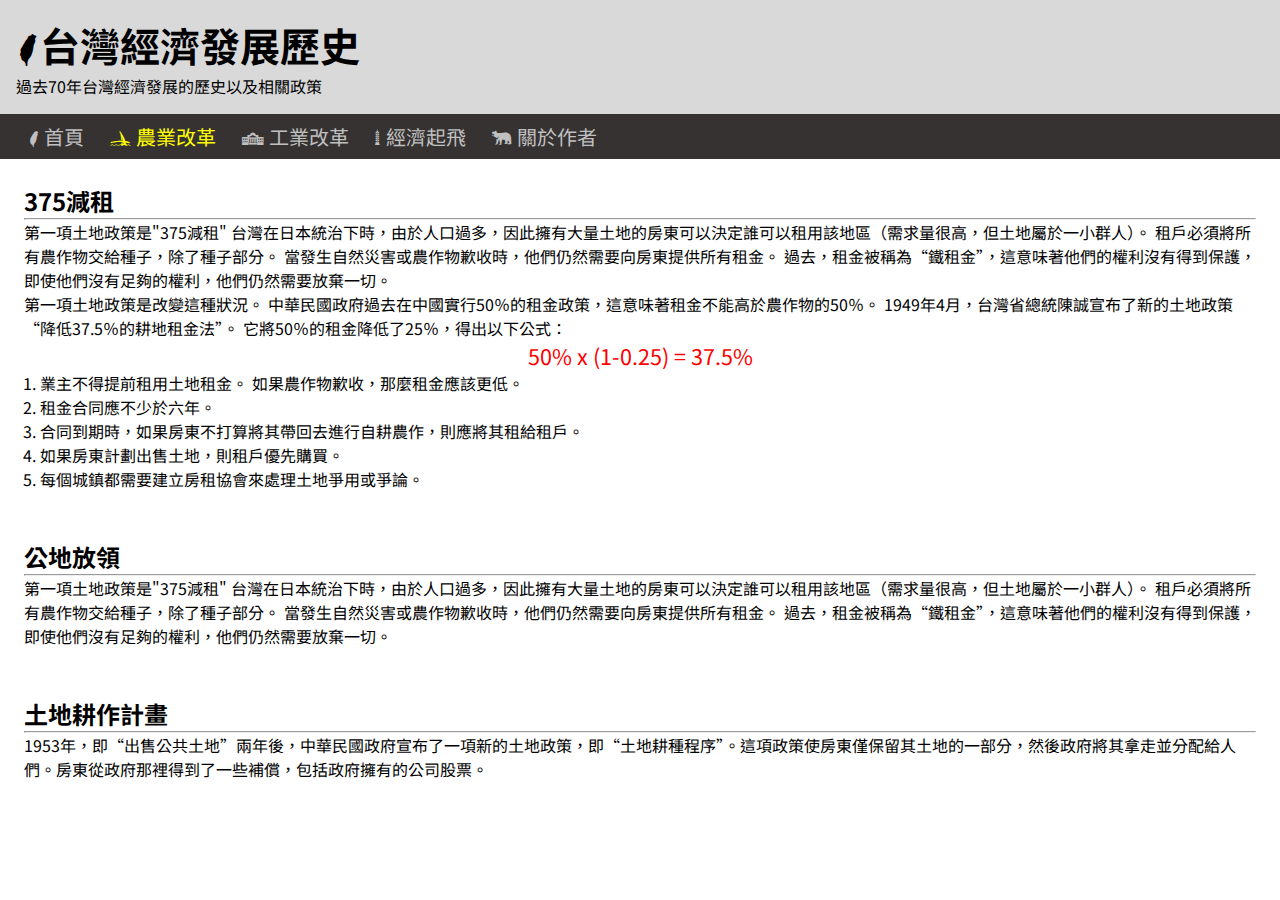
<file: agriculture.html>
<!DOCTYPE html>
<html lang="zh-Hant">
<head>
    <meta charset="UTF-8">
    <meta http-equiv="X-UA-Compatible" content="IE=edge">
    <meta name="viewport" content="width=device-width, initial-scale=1.0">
    <title>農業改革｜台灣經濟發展歷史</title>
    <meta 
        name="description" 
        content="此網站介紹台灣過去70年的農業改革政策"
    />
    <link rel="stylesheet" href="./twicon/twicon.css">
    <!--Google font setting-->
    <link rel="preconnect" href="https://fonts.googleapis.com">
    <link rel="preconnect" href="https://fonts.gstatic.com" crossorigin>
    <link rel="shortcut icon" href="./taiwanIcon.png">
    <link rel="bookmark" href="./taiwanIcon.png">
    <link href="https://fonts.googleapis.com/css2?family=Noto+Sans+TC&display=swap" rel="stylesheet">
    <link rel="stylesheet" href="./style.css">
</head>
<body>
    <!--標題-->
    <header>
        <h1 class="headerTitle"><i class="twicon-main-island"></i>台灣經濟發展歷史</h1>
        <p class="headerText ">過去70年台灣經濟發展的歷史以及相關政策</p>
    </header>

    <!--導覽列-->
    <nav>
        <ul>
            <li><a href="./index.html"><i class="twicon-main-island"></i> 首頁</a></li>
            <li><a class="active" href="#"><i class="twicon-lovers-brg"></i> 農業改革</a></li>
            <li><a href="./industrialization.html"><i class="twicon-nt-mus"></i> 工業改革</a></li>
            <li><a href="./economy.html"><i class="twicon-taipei101"></i> 經濟起飛</a></li>
            <li><a href="./author.html"><i class="twicon-black-bear"></i> 關於作者</a></li>
        </ul>
    </nav>

    <!--主要內容-->
    <main>
        <section class="left">
            <h2>375減租</h2>
            <hr/>    
            <p> 第一項土地政策是"375減租" 台灣在日本統治下時，由於人口過多，因此擁有大量土地的房東可以決定誰可以租用該地區（需求量很高，但土地屬於一小群人）。 租戶必須將所有農作物交給種子，除了種子部分。 當發生自然災害或農作物歉收時，他們仍然需要向房東提供所有租金。 過去，租金被稱為“鐵租金”，這意味著他們的權利沒有得到保護，即使他們沒有足夠的權利，他們仍然需要放棄一切。</p>
            <p>第一項土地政策是改變這種狀況。 中華民國政府過去在中國實行50％的租金政策，這意味著租金不能高於農作物的50％。 1949年4月，台灣省總統陳誠宣布了新的土地政策“降低37.5％的耕地租金法”。 它將50％的租金降低了25％，得出以下公式：</p>
            <p class="special">50% x (1-0.25) = 37.5%</p>
            <ol style="margin-left:1rem">
                <li>業主不得提前租用土地租金。 如果農作物歉收，那麼租金應該更低。</li>
                <li>租金合同應不少於六年。</li>
                <li>合同到期時，如果房東不打算將其帶回去進行自耕農作，則應將其租給租戶。</li>
                <li>如果房東計劃出售土地，則租戶優先購買。</li>
                <li>每個城鎮都需要建立房租協會來處理土地爭用或爭論。</li>
            </ol>
            <br/>
            <br/>
            <h2>公地放領</h2>
            <hr/>
            <p> 第一項土地政策是"375減租" 台灣在日本統治下時，由於人口過多，因此擁有大量土地的房東可以決定誰可以租用該地區（需求量很高，但土地屬於一小群人）。 租戶必須將所有農作物交給種子，除了種子部分。 當發生自然災害或農作物歉收時，他們仍然需要向房東提供所有租金。 過去，租金被稱為“鐵租金”，這意味著他們的權利沒有得到保護，即使他們沒有足夠的權利，他們仍然需要放棄一切。</p>
            <br/>
            <br/>
            <h2>土地耕作計畫</h2>
            <hr/>
            <p>1953年，即“出售公共土地”兩年後，中華民國政府宣布了一項新的土地政策，即“土地耕種程序”。這項政策使房東僅保留其土地的一部分，然後政府將其拿走並分配給人們。房東從政府那裡得到了一些補償，包括政府擁有的公司股票。</p>
        </section>
    </main>
</body>
</html>
</file>
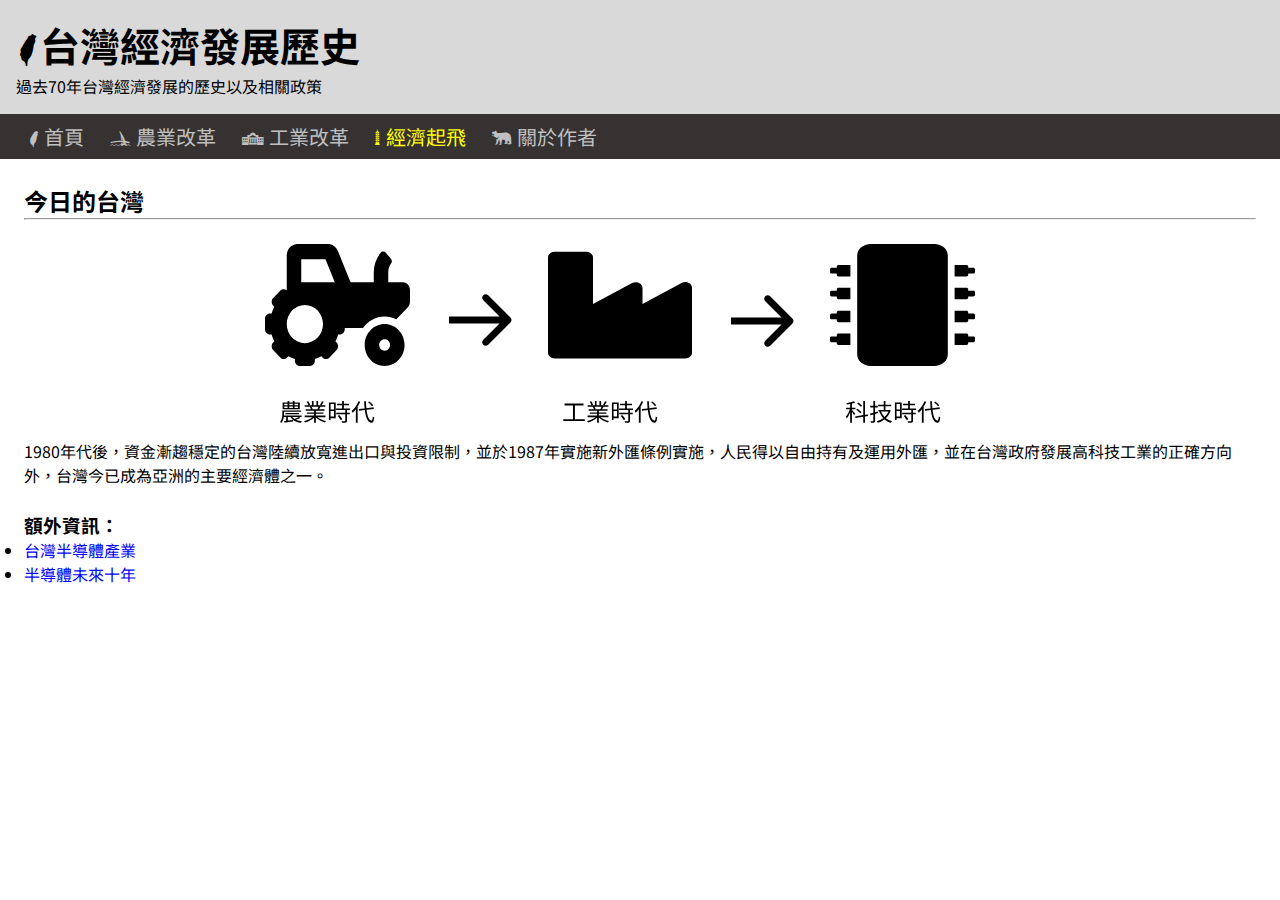
<file: economy.html>
<!DOCTYPE html>
<html lang="zh-Hant">
<head>
    <meta charset="UTF-8">
    <meta http-equiv="X-UA-Compatible" content="IE=edge">
    <meta name="viewport" content="width=device-width, initial-scale=1.0">
    <title>經濟起飛｜台灣經濟發展歷史</title>
    <meta 
        name="description" 
        content="此網站介紹台灣過去70年的經濟起飛歷史"
    />
    <link rel="stylesheet" href="./twicon/twicon.css">
    <!--Google font setting-->
    <link rel="preconnect" href="https://fonts.googleapis.com">
    <link rel="preconnect" href="https://fonts.gstatic.com" crossorigin>
    <link rel="shortcut icon" href="./taiwanIcon.png">
    <link rel="bookmark" href="./taiwanIcon.png">
    <link href="https://fonts.googleapis.com/css2?family=Noto+Sans+TC&display=swap" rel="stylesheet">
    <link rel="stylesheet" href="./style.css">
</head>
<body>
    <!--標題-->
    <header>
        <h1 class="headerTitle"><i class="twicon-main-island"></i>台灣經濟發展歷史</h1>
        <p class="headerText ">過去70年台灣經濟發展的歷史以及相關政策</p>
    </header>

    <!--導覽列-->
    <nav>
        <ul>
            <li><a href="./index.html"><i class="twicon-main-island"></i> 首頁</a></li>
            <li><a href="./agriculture.html"><i class="twicon-lovers-brg"></i> 農業改革</a></li>
            <li><a href="./industrialization.html"><i class="twicon-nt-mus"></i> 工業改革</a></li>
            <li><a class="active" href="#"><i class="twicon-taipei101"></i> 經濟起飛</a></li>
            <li><a href="./author.html"><i class="twicon-black-bear"></i> 關於作者</a></li>
        </ul>
    </nav>

    <!--主要內容-->
    <main>
        <section class="left">
            <h2>今日的台灣</h2>
            <hr/>
            <br/>
            <center><iframe src="Group 1.svg" frameborder="0"></iframe></center>
            <p>1980年代後，資金漸趨穩定的台灣陸續放寬進出口與投資限制，並於1987年實施新外匯條例實施，人民得以自由持有及運用外匯，並在台灣政府發展高科技工業的正確方向外，台灣今已成為亞洲的主要經濟體之一。</p>
            <br/>
            <h3>額外資訊：</h3>
            <ul>
                <li><a style="color:blue; text-decoration:none" href="https://www.google.com/search?q=%E5%8F%B0%E7%81%A3%E5%8D%8A%E5%B0%8E%E9%AB%94%E7%94%A2%E6%A5%AD&oq=%E5%8F%B0%E7%81%A3%E5%8D%8A%E5%B0%8E%E9%AB%94%E7%94%A2%E6%A5%AD&aqs=chrome..69i57j0i512l9.248j0j7&sourceid=chrome&ie=UTF-8">台灣半導體產業</a></li>
                <li><a style="color:blue; text-decoration:none" href="https://www.google.com/search?q=%E5%8D%8A%E5%B0%8E%E9%AB%94%E7%94%A2%E6%A5%AD%E6%9C%AA%E4%BE%86%E5%8D%81%E5%B9%B4&sxsrf=ALiCzsb8gREqr1B1765Rk6cWZmJI1K9X9g%3A1653571072247&ei=AH6PYrDJDs-K2roP3a2doAk&ved=0ahUKEwiwyfyioP33AhVPhVYBHd1WB5QQ4dUDCA4&uact=5&oq=%E5%8D%8A%E5%B0%8E%E9%AB%94%E7%94%A2%E6%A5%AD%E6%9C%AA%E4%BE%86%E5%8D%81%E5%B9%B4&gs_lcp=Cgdnd3Mtd2l6EAMyBQgAEKIEMgUIABCiBDIFCAAQogQ6BwgAEEcQsAM6BQgAEIAESgQIQRgASgQIRhgAUKgQWKQtYKAvaAFwAXgAgAGqAYgByQ6SAQQzLjEzmAEAoAEByAEKwAEB&sclient=gws-wiz">半導體未來十年</a></li>
            </ul>
        </section>
    </main>
</body>
</html>
</file>
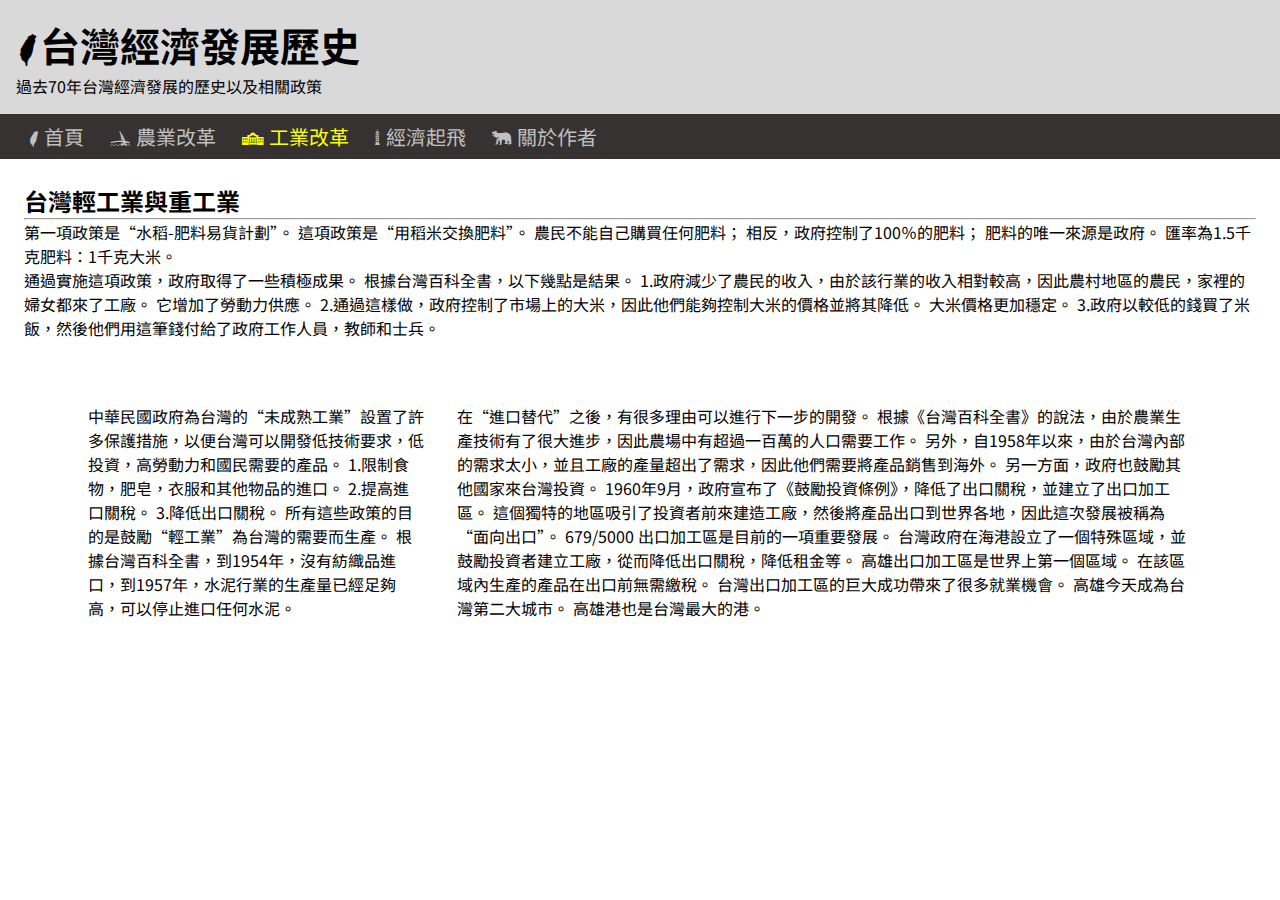
<file: industrialization.html>
<!DOCTYPE html>
<html lang="zh-Hant">
<head>
    <meta charset="UTF-8">
    <meta http-equiv="X-UA-Compatible" content="IE=edge">
    <meta name="viewport" content="width=device-width, initial-scale=1.0">
    <title>工業改革｜台灣經濟發展歷史</title>
    <meta 
        name="description" 
        content="此網站介紹台灣過去70年的工業改革政策"
    />
    <link rel="stylesheet" href="./twicon/twicon.css">
    <!--Google font setting-->
    <link rel="preconnect" href="https://fonts.googleapis.com">
    <link rel="preconnect" href="https://fonts.gstatic.com" crossorigin>
    <link rel="shortcut icon" href="./taiwanIcon.png">
    <link rel="bookmark" href="./taiwanIcon.png">
    <link href="https://fonts.googleapis.com/css2?family=Noto+Sans+TC&display=swap" rel="stylesheet">
    <link rel="stylesheet" href="./style.css">
</head>
<body>
    <!--標題-->
    <header>
        <h1 class="headerTitle"><i class="twicon-main-island"></i>台灣經濟發展歷史</h1>
        <p class="headerText ">過去70年台灣經濟發展的歷史以及相關政策</p>
    </header>

    <!--導覽列-->
    <nav>
        <ul>
            <li><a href="./index.html"><i class="twicon-main-island"></i> 首頁</a></li>
            <li><a href="./agriculture.html"><i class="twicon-lovers-brg"></i> 農業改革</a></li>
            <li><a class="active" href="#"><i class="twicon-nt-mus"></i> 工業改革</a></li>
            <li><a href="./economy.html"><i class="twicon-taipei101"></i> 經濟起飛</a></li>
            <li><a href="./author.html"><i class="twicon-black-bear"></i> 關於作者</a></li>
        </ul>
    </nav>

    <!--主要內容-->
    <main>
        <section class="left">
            <h2>台灣輕工業與重工業</h2>
            <hr/>
            <p>第一項政策是“水稻-肥料易貨計劃”。 這項政策是“用稻米交換肥料”。 農民不能自己購買任何肥料； 相反，政府控制了100％的肥料； 肥料的唯一來源是政府。 匯率為1.5千克肥料：1千克大米。</p>
            <p>通過實施這項政策，政府取得了一些積極成果。 根據台灣百科全書，以下幾點是結果。 1.政府減少了農民的收入，由於該行業的收入相對較高，因此農村地區的農民，家裡的婦女都來了工廠。 它增加了勞動力供應。 2.通過這樣做，政府控制了市場上的大米，因此他們能夠控制大米的價格並將其降低。 大米價格更加穩定。 3.政府以較低的錢買了米飯，然後他們用這筆錢付給了政府工作人員，教師和士兵。</p>    
            <div class="special">
                <p>中華民國政府為台灣的“未成熟工業”設置了許多保護措施，以便台灣可以開發低技術要求，低投資，高勞動力和國民需要的產品。 1.限制食物，肥皂，衣服和其他物品的進口。 2.提高進口關稅。 3.降低出口關稅。 所有這些政策的目的是鼓勵“輕工業”為台灣的需要而生產。 根據台灣百科全書，到1954年，沒有紡織品進口，到1957年，水泥行業的生產量已經足夠高，可以停止進口任何水泥。</p>
                <p>在“進口替代”之後，有很多理由可以進行下一步的開發。 根據《台灣百科全書》的說法，由於農業生產技術有了很大進步，因此農場中有超過一百萬的人口需要工作。 另外，自1958年以來，由於台灣內部的需求太小，並且工廠的產量超出了需求，因此他們需要將產品銷售到海外。 另一方面，政府也鼓勵其他國家來台灣投資。 1960年9月，政府宣布了《鼓勵投資條例》，降低了出口關稅，並建立了出口加工區。 這個獨特的地區吸引了投資者前來建造工廠，然後將產品出口到世界各地，因此這次發展被稱為“面向出口”。 679/5000 出口加工區是目前的一項重要發展。 台灣政府在海港設立了一個特殊區域，並鼓勵投資者建立工廠，從而降低出口關稅，降低租金等。 高雄出口加工區是世界上第一個區域。 在該區域內生產的產品在出口前無需繳稅。 台灣出口加工區的巨大成功帶來了很多就業機會。 高雄今天成為台灣第二大城市。 高雄港也是台灣最大的港。</p>
            </div>
        </section>
    </main>
</body>
</html>
</file>
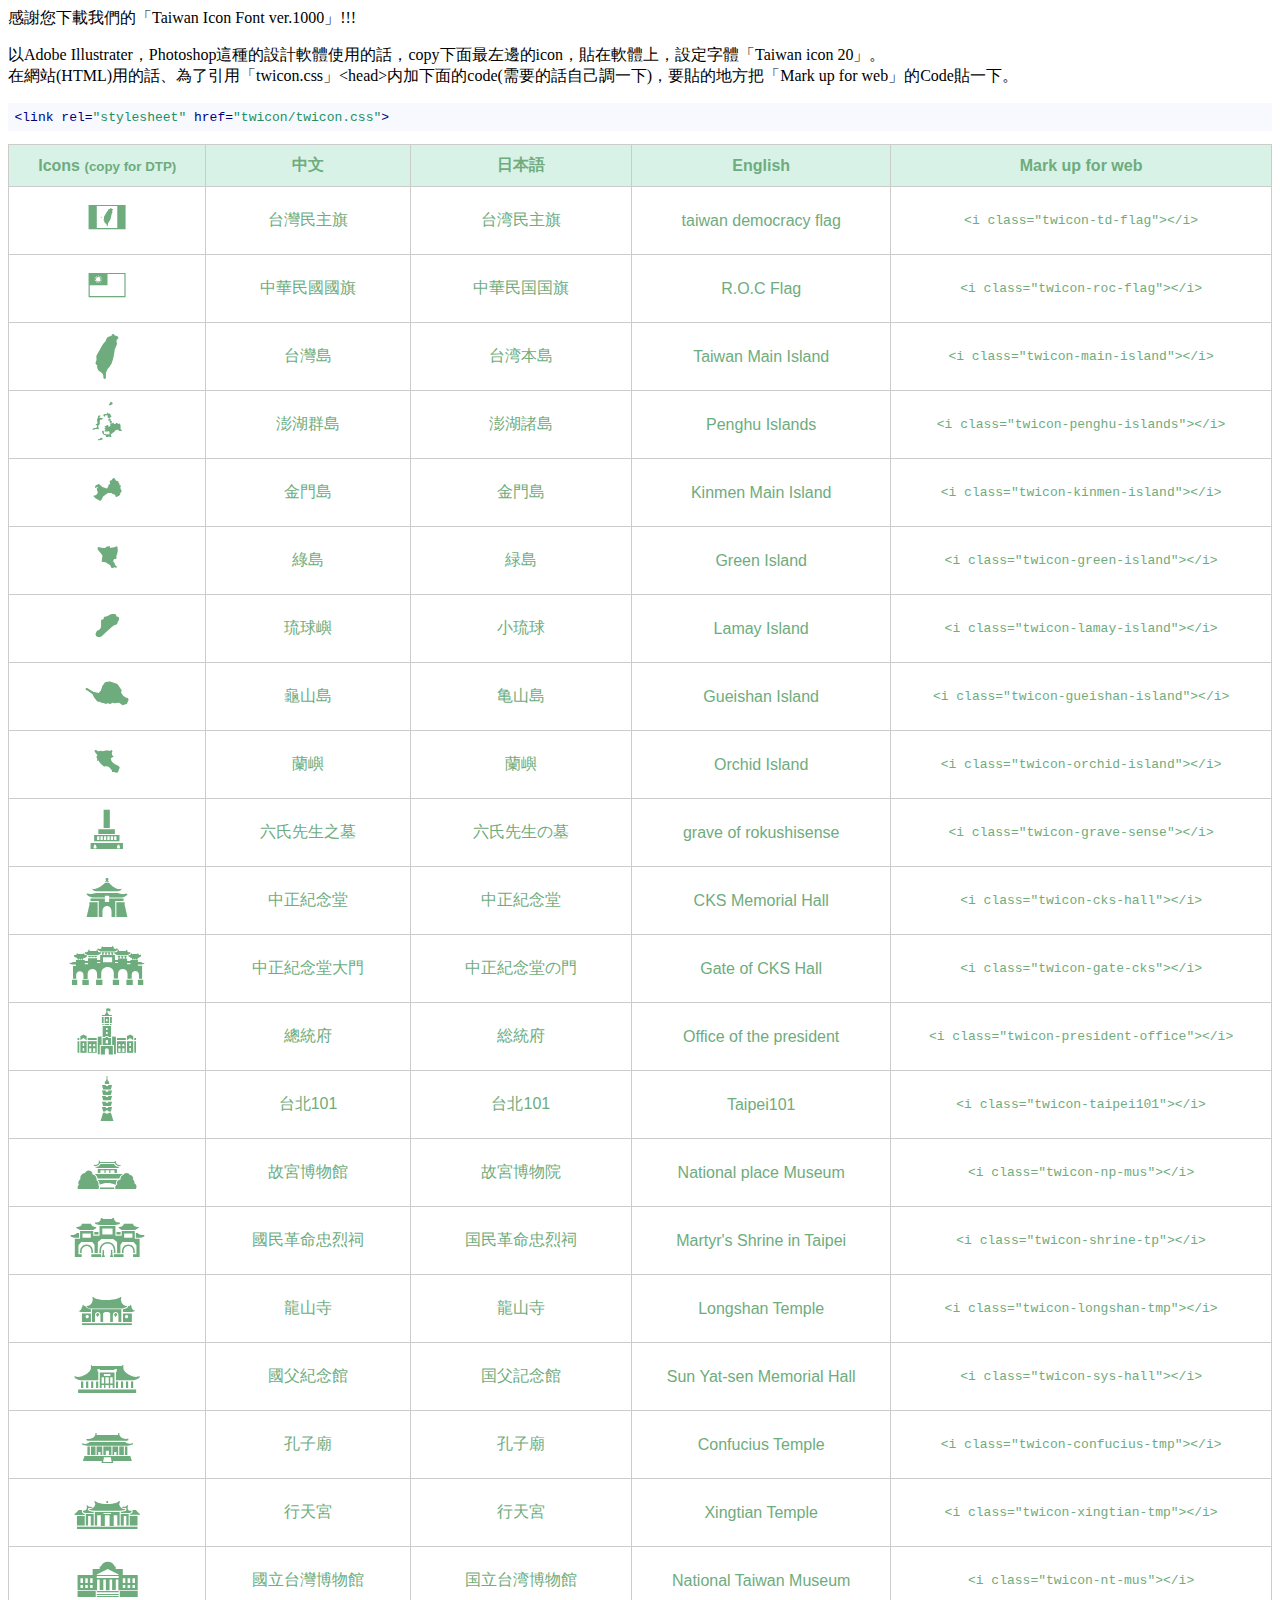
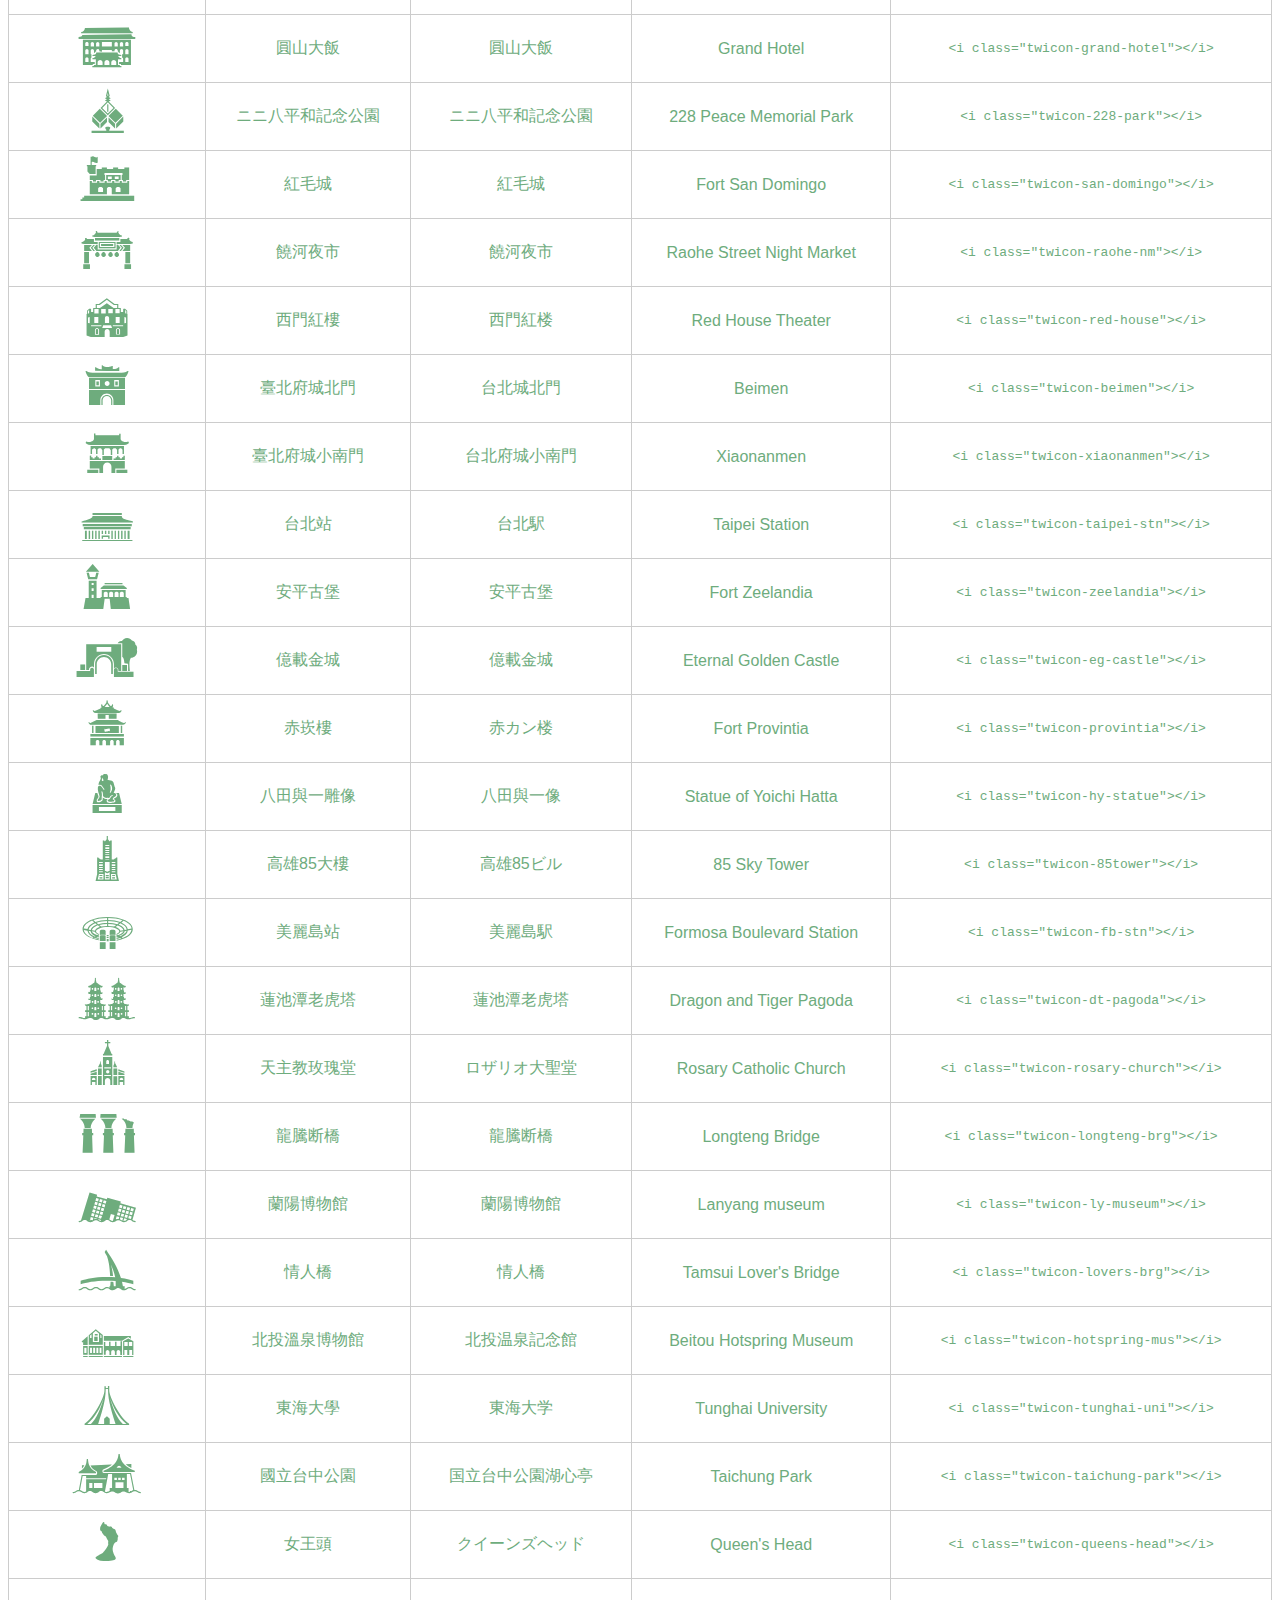
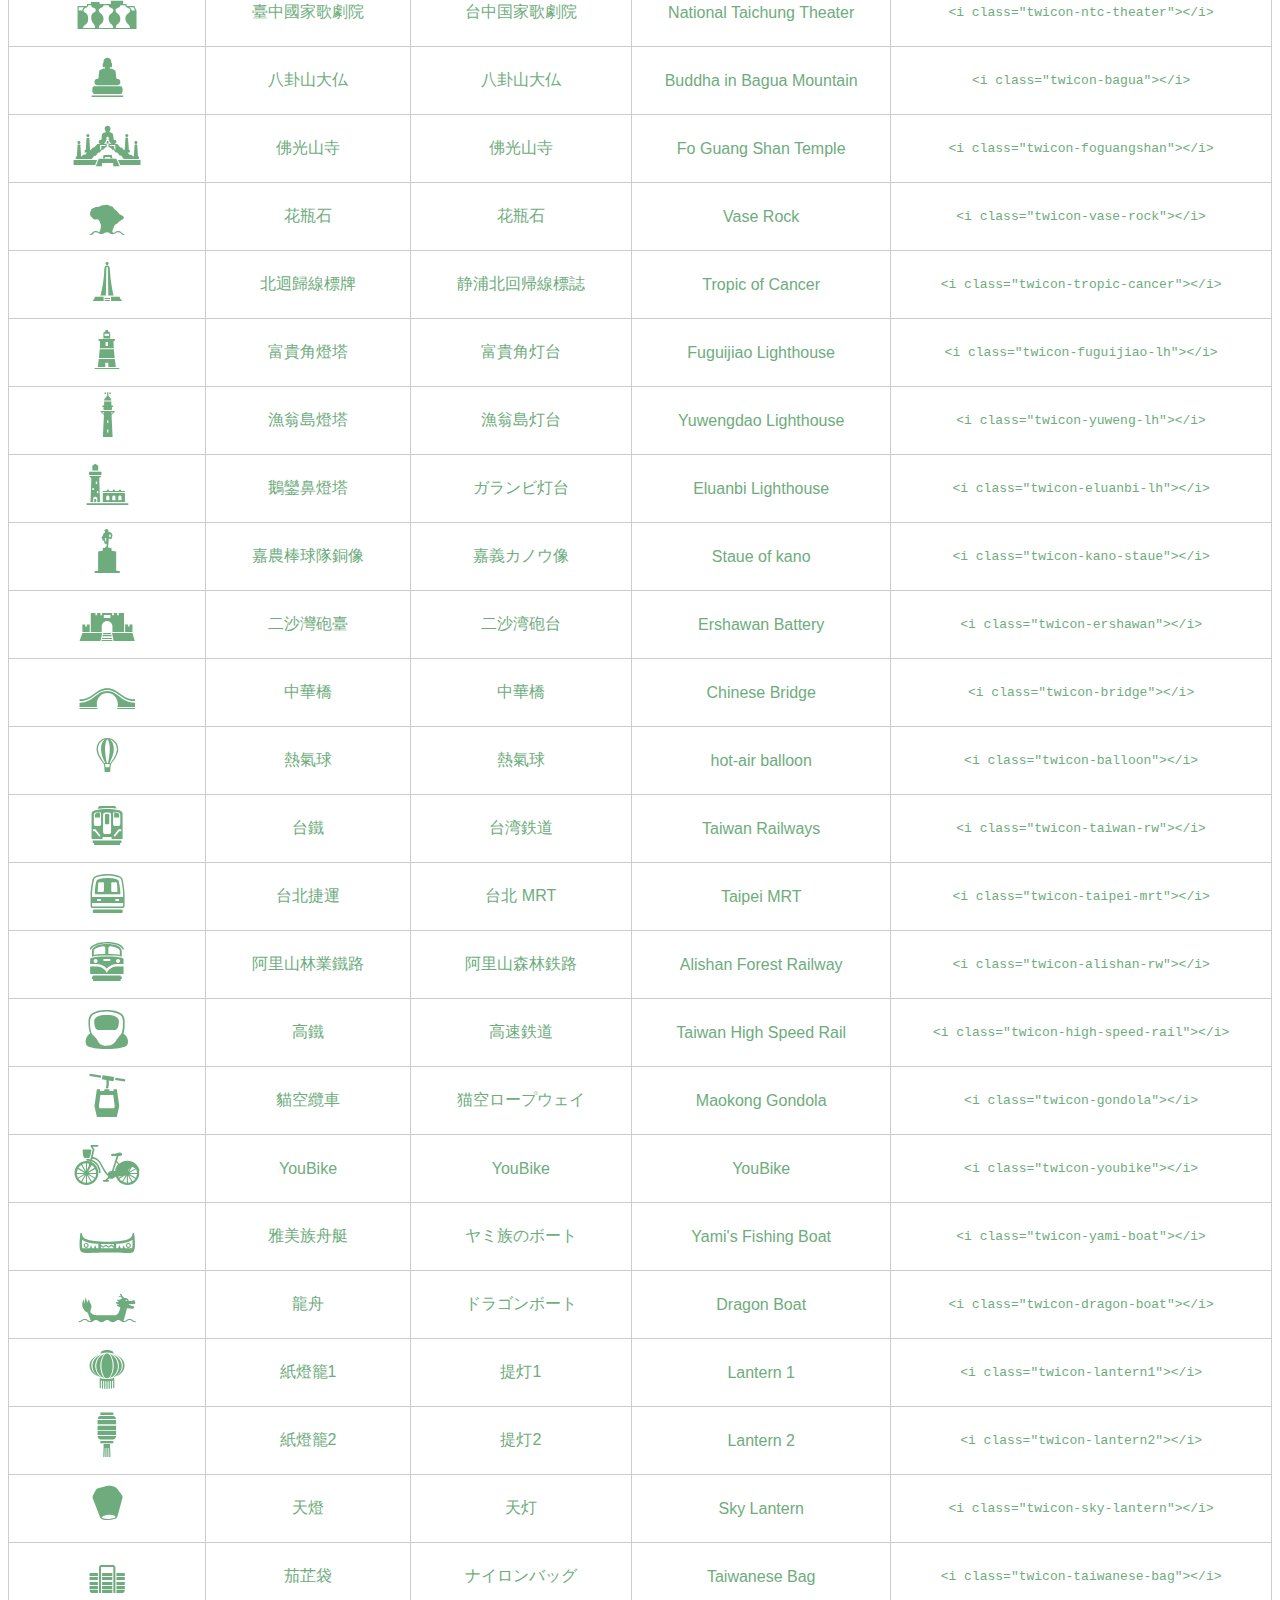
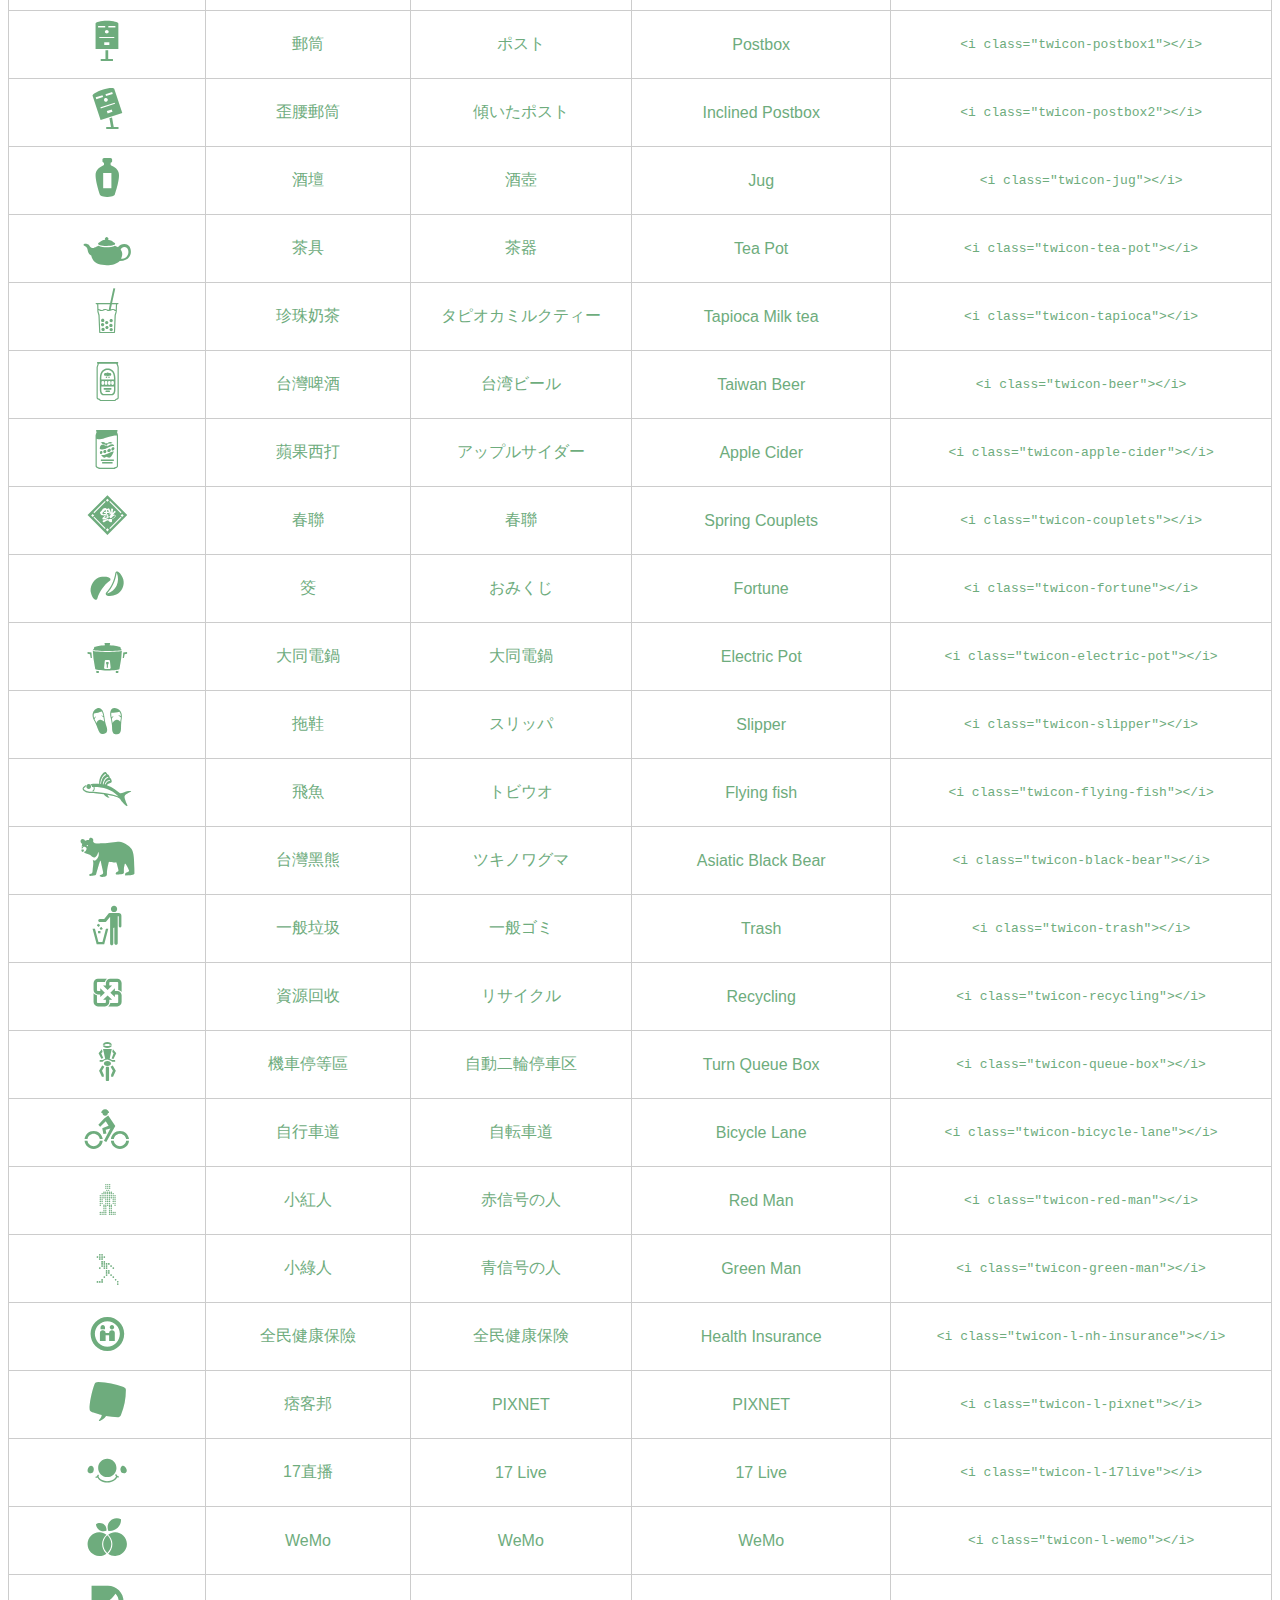
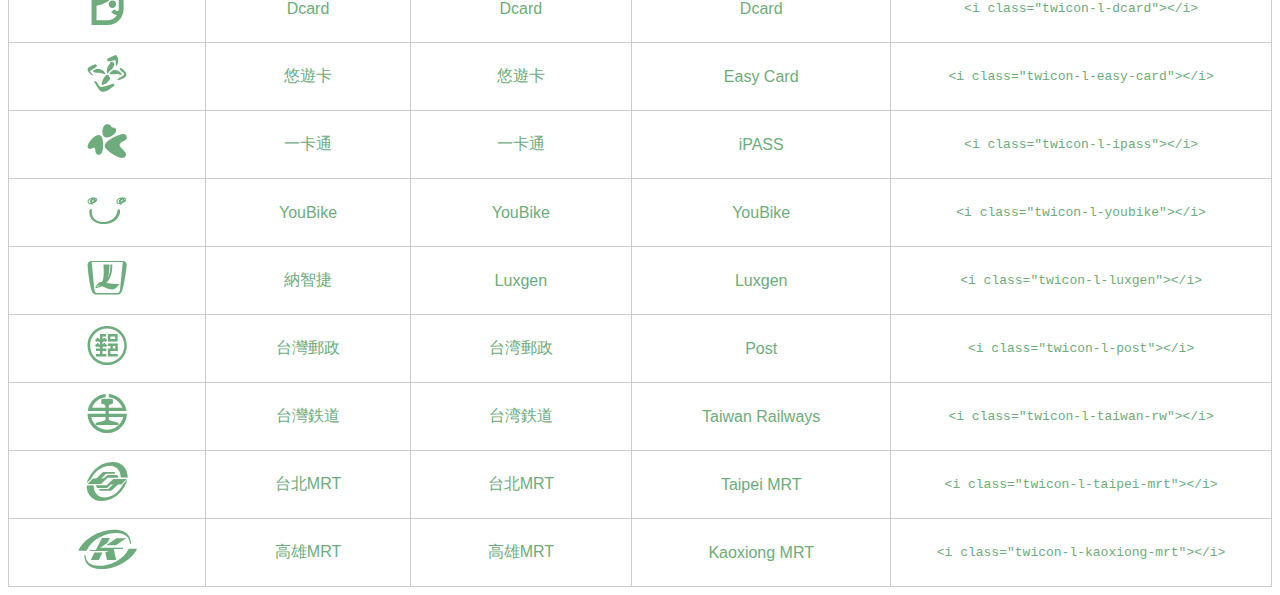
<file: twicon/List.html>
<head>
 <title>一覽表|一覧表|List</title>
 <style type="text/css">
  table{
    width: 100%;
    border-collapse: collapse;
    border-spacing: 0;
    color:#6EAC7D;
    font-family: sans-serif ;
  }

  table th{
    padding: 10px 20px;
    text-align: center;
    border: 1px solid #ccc;
    background-color: #D9F2E7
  }

  table td{
    padding: 0px 20px;
    text-align: center;
    border: 1px solid #ccc;
  }

  table td.icon {
    font-family: "twicon" ;
    font-size: 3.5em ;
    border: 1px solid #ccc;
  }

  table tr:hover{
    background-color: #4A7756;
    color:#fff;
  }

  @font-face {
   font-family: 'twicon';
   src: url('twicon.woff') ;
   src: url('twicon.woff2') ;
  }
 </style>
</head>
<body>
 <p>
   感謝您下載我們的「Taiwan Icon Font ver.1000」!!!
 </p>
 <p>
   以Adobe Illustrater，Photoshop這種的設計軟體使用的話，copy下面最左邊的icon，貼在軟體上，設定字體「Taiwan icon 20」。
  <br>在網站(HTML)用的話、為了引用「twicon.css」&lt;head&gt;内加下面的code(需要的話自己調一下)，要貼的地方把「Mark up for web」的Code貼一下。
  <pre style="display:block;overflow-x:auto;padding:0.5em;color:#000;background:#f8f8ff"><code><span style="color:#000080;font-weight:normal">&lt;<span style="color:#000080;font-weight:normal">link</span> <span class="hljs-attr">rel</span>=<span style="color:#219161">&quot;stylesheet&quot;</span> <span class="hljs-attr">href</span>=<span style="color:#219161">&quot;twicon/twicon.css&quot;</span>&gt;</span></code></pre>

 <table>
  <tr>
    <th>Icons <small>(copy for DTP)</small></th>
    <th>中文</th>
    <th>日本語</th>
    <th>English</th>
    <th>Mark up for web</th>
  </tr>
  <tr>
    <td class="icon">ꀀ</td>
    <td>台灣民主旗</td>
    <td>台湾民主旗</td>
    <td>taiwan democracy flag</td>
    <td><code>&lt;i class="twicon-td-flag"&gt;&lt;/i&gt;</code></td>
  </tr>
  <tr>
    <td class="icon">ꀁ</td>
    <td>中華民國國旗</td>
    <td>中華民国国旗</td>
    <td>R.O.C Flag</td>
    <td><code>&lt;i class="twicon-roc-flag"&gt;&lt;/i&gt;</code></td>
  </tr>
  <tr>
    <td class="icon">ꀂ</td>
    <td>台灣島</td>
    <td>台湾本島</td>
    <td>Taiwan Main Island</td>
    <td><code>&lt;i class="twicon-main-island"&gt;&lt;/i&gt;</code></td>
  </tr>
  <tr>
    <td class="icon">ꀃ</td>
    <td>澎湖群島</td>
    <td>澎湖諸島</td>
    <td>Penghu Islands</td>
    <td><code>&lt;i class="twicon-penghu-islands"&gt;&lt;/i&gt;</code></td>
  </tr>
  <tr>
    <td class="icon">ꀄ</td>
    <td>金門島</td>
    <td>金門島</td>
    <td>Kinmen Main Island</td>
    <td><code>&lt;i class="twicon-kinmen-island"&gt;&lt;/i&gt;</code></td>
  </tr>
  <tr>
    <td class="icon">ꀅ</td>
    <td>綠島</td>
    <td>緑島</td>
    <td>Green Island</td>
    <td><code>&lt;i class="twicon-green-island"&gt;&lt;/i&gt;</code></td>
  </tr>
  <tr>
    <td class="icon">ꀆ</td>
    <td>琉球嶼</td>
    <td>小琉球</td>
    <td>Lamay Island</td>
    <td><code>&lt;i class="twicon-lamay-island"&gt;&lt;/i&gt;</code></td>
  </tr>
  <tr>
    <td class="icon">ꀇ</td>
    <td>龜山島</td>
    <td>亀山島</td>
    <td>Gueishan Island</td>
    <td><code>&lt;i class="twicon-gueishan-island"&gt;&lt;/i&gt;</code></td>
  </tr>
  <tr>
    <td class="icon">ꀈ</td>
    <td>蘭嶼</td>
    <td>蘭嶼</td>
    <td>Orchid Island</td>
    <td><code>&lt;i class="twicon-orchid-island"&gt;&lt;/i&gt;</code></td>
  </tr>
  <tr>
    <td class="icon">ꀉ</td>
    <td>六氏先生之墓</td>
    <td>六氏先生の墓</td>
    <td>grave of rokushisense</td>
    <td><code>&lt;i class="twicon-grave-sense"&gt;&lt;/i&gt;</code></td>
  </tr>
  <tr>
    <td class="icon">ꀊ</td>
    <td>中正紀念堂</td>
    <td>中正紀念堂</td>
    <td>CKS Memorial Hall</td>
    <td><code>&lt;i class="twicon-cks-hall"&gt;&lt;/i&gt;</code></td>
  </tr>
  <tr>
    <td class="icon">ꀋ</td>
    <td>中正紀念堂大門</td>
    <td>中正紀念堂の門</td>
    <td>Gate of CKS Hall</td>
    <td><code>&lt;i class="twicon-gate-cks"&gt;&lt;/i&gt;</code></td>
  </tr>
  <tr>
    <td class="icon">ꀌ</td>
    <td>總統府</td>
    <td>総統府</td>
    <td>Office of the president</td>
    <td><code>&lt;i class="twicon-president-office"&gt;&lt;/i&gt;</code></td>
  </tr>
  <tr>
    <td class="icon">ꀍ</td>
    <td>台北101</td>
    <td>台北101</td>
    <td>Taipei101</td>
    <td><code>&lt;i class="twicon-taipei101"&gt;&lt;/i&gt;</code></td>
  </tr>
  <tr>
    <td class="icon">ꀎ</td>
    <td>故宮博物館</td>
    <td>故宮博物院</td>
    <td>National place Museum</td>
    <td><code>&lt;i class="twicon-np-mus"&gt;&lt;/i&gt;</code></td>
  </tr>
  <tr>
    <td class="icon">ꀏ</td>
    <td>國民革命忠烈祠</td>
    <td>国民革命忠烈祠</td>
    <td>Martyr's Shrine in Taipei</td>
    <td><code>&lt;i class="twicon-shrine-tp"&gt;&lt;/i&gt;</code></td>
  </tr>
  <tr>
    <td class="icon">ꀐ</td>
    <td>龍山寺</td>
    <td>龍山寺</td>
    <td>Longshan Temple</td>
    <td><code>&lt;i class="twicon-longshan-tmp"&gt;&lt;/i&gt;</code></td>
  </tr>
  <tr>
    <td class="icon">ꀑ</td>
    <td>國父紀念館</td>
    <td>国父記念館</td>
    <td>Sun Yat-sen Memorial Hall</td>
    <td><code>&lt;i class="twicon-sys-hall"&gt;&lt;/i&gt;</code></td>
  </tr>
  <tr>
    <td class="icon">ꀒ</td>
    <td>孔子廟</td>
    <td>孔子廟</td>
    <td>Confucius Temple</td>
    <td><code>&lt;i class="twicon-confucius-tmp"&gt;&lt;/i&gt;</code></td>
  </tr>
  <tr>
    <td class="icon">ꀓ</td>
    <td>行天宮</td>
    <td>行天宮</td>
    <td>Xingtian Temple</td>
    <td><code>&lt;i class="twicon-xingtian-tmp"&gt;&lt;/i&gt;</code></td>
  </tr>
  <tr>
    <td class="icon">ꀔ</td>
    <td>國立台灣博物館</td>
    <td>国立台湾博物館</td>
    <td>National Taiwan Museum</td>
    <td><code>&lt;i class="twicon-nt-mus"&gt;&lt;/i&gt;</code></td>
  </tr>
  <tr>
    <td class="icon">ꀕ</td>
    <td>圓山大飯</td>
    <td>圓山大飯</td>
    <td>Grand Hotel</td>
    <td><code>&lt;i class="twicon-grand-hotel"&gt;&lt;/i&gt;</code></td>
  </tr>
  <tr>
    <td class="icon">ꀖ</td>
    <td>ニニ八平和記念公園</td>
    <td>ニニ八平和記念公園</td>
    <td>228 Peace Memorial Park</td>
    <td><code>&lt;i class="twicon-228-park"&gt;&lt;/i&gt;</code></td>
  </tr>
  <tr>
    <td class="icon">ꀗ</td>
    <td>紅毛城</td>
    <td>紅毛城</td>
    <td>Fort San Domingo</td>
    <td><code>&lt;i class="twicon-san-domingo"&gt;&lt;/i&gt;</code></td>
  </tr>
  <tr>
    <td class="icon">ꀘ</td>
    <td>饒河夜市</td>
    <td>饒河夜市</td>
    <td>Raohe Street Night Market</td>
    <td><code>&lt;i class="twicon-raohe-nm"&gt;&lt;/i&gt;</code></td>
  </tr>
  <tr>
    <td class="icon">ꀙ</td>
    <td>西門紅樓</td>
    <td>西門紅楼</td>
    <td>Red House Theater</td>
    <td><code>&lt;i class="twicon-red-house"&gt;&lt;/i&gt;</code></td>
  </tr>
  <tr>
    <td class="icon">ꀚ</td>
    <td>臺北府城北門</td>
    <td>台北城北門</td>
    <td>Beimen</td>
    <td><code>&lt;i class="twicon-beimen"&gt;&lt;/i&gt;</code></td>
  </tr>
  <tr>
    <td class="icon">ꀛ</td>
    <td>臺北府城小南門</td>
    <td>台北府城小南門</td>
    <td>Xiaonanmen</td>
    <td><code>&lt;i class="twicon-xiaonanmen"&gt;&lt;/i&gt;</code></td>
  </tr>
  <tr>
    <td class="icon">ꀜ</td>
    <td>台北站</td>
    <td>台北駅</td>
    <td>Taipei Station</td>
    <td><code>&lt;i class="twicon-taipei-stn"&gt;&lt;/i&gt;</code></td>
  </tr>
  <tr>
    <td class="icon">ꀝ</td>
    <td>安平古堡</td>
    <td>安平古堡</td>
    <td>Fort Zeelandia</td>
    <td><code>&lt;i class="twicon-zeelandia"&gt;&lt;/i&gt;</code></td>
  </tr>
  <tr>
    <td class="icon">ꀞ</td>
    <td>億載金城</td>
    <td>億載金城</td>
    <td>Eternal Golden Castle</td>
    <td><code>&lt;i class="twicon-eg-castle"&gt;&lt;/i&gt;</code></td>
  </tr>
  <tr>
    <td class="icon">ꀟ</td>
    <td>赤崁樓</td>
    <td>赤カン楼</td>
    <td>Fort Provintia</td>
    <td><code>&lt;i class="twicon-provintia"&gt;&lt;/i&gt;</code></td>
  </tr>
  <tr>
    <td class="icon">ꀠ</td>
    <td>八田與一雕像</td>
    <td>八田與一像</td>
    <td>Statue of Yoichi Hatta</td>
    <td><code>&lt;i class="twicon-hy-statue"&gt;&lt;/i&gt;</code></td>
  </tr>
  <tr>
    <td class="icon">ꀡ</td>
    <td>高雄85大樓</td>
    <td>高雄85ビル</td>
    <td>85 Sky Tower</td>
    <td><code>&lt;i class="twicon-85tower"&gt;&lt;/i&gt;</code></td>
  </tr>
  <tr>
    <td class="icon">ꀢ</td>
    <td>美麗島站</td>
    <td>美麗島駅</td>
    <td>Formosa Boulevard Station</td>
    <td><code>&lt;i class="twicon-fb-stn"&gt;&lt;/i&gt;</code></td>
  </tr>
  <tr>
    <td class="icon">ꀣ</td>
    <td>蓮池潭老虎塔</td>
    <td>蓮池潭老虎塔</td>
    <td>Dragon and Tiger Pagoda</td>
    <td><code>&lt;i class="twicon-dt-pagoda"&gt;&lt;/i&gt;</code></td>
  </tr>
  <tr>
    <td class="icon">ꀤ</td>
    <td>天主教玫瑰堂</td>
    <td>ロザリオ大聖堂</td>
    <td>Rosary Catholic Church</td>
    <td><code>&lt;i class="twicon-rosary-church"&gt;&lt;/i&gt;</code></td>
  </tr>
  <tr>
    <td class="icon">ꀥ</td>
    <td>龍騰断橋</td>
    <td>龍騰断橋</td>
    <td>Longteng Bridge</td>
    <td><code>&lt;i class="twicon-longteng-brg"&gt;&lt;/i&gt;</code></td>
  </tr>
  <tr>
    <td class="icon">ꀦ</td>
    <td>蘭陽博物館</td>
    <td>蘭陽博物館</td>
    <td>Lanyang museum</td>
    <td><code>&lt;i class="twicon-ly-museum"&gt;&lt;/i&gt;</code></td>
  </tr>
  <tr>
    <td class="icon">ꀧ</td>
    <td>情人橋</td>
    <td>情人橋</td>
    <td>Tamsui Lover's Bridge</td>
    <td><code>&lt;i class="twicon-lovers-brg"&gt;&lt;/i&gt;</code></td>
  </tr>
  <tr>
    <td class="icon">ꀨ</td>
    <td>北投溫泉博物館</td>
    <td>北投温泉記念館</td>
    <td>Beitou Hotspring Museum</td>
    <td><code>&lt;i class="twicon-hotspring-mus"&gt;&lt;/i&gt;</code></td>
  </tr>
  <tr>
    <td class="icon">ꀩ</td>
    <td>東海大學</td>
    <td>東海大学</td>
    <td>Tunghai University</td>
    <td><code>&lt;i class="twicon-tunghai-uni"&gt;&lt;/i&gt;</code></td>
  </tr>
  <tr>
    <td class="icon">ꀪ</td>
    <td>國立台中公園</td>
    <td>国立台中公園湖心亭</td>
    <td>Taichung Park</td>
    <td><code>&lt;i class="twicon-taichung-park"&gt;&lt;/i&gt;</code></td>
  </tr>
  <tr>
    <td class="icon">ꀫ</td>
    <td>女王頭</td>
    <td>クイーンズヘッド</td>
    <td>Queen's Head</td>
    <td><code>&lt;i class="twicon-queens-head"&gt;&lt;/i&gt;</code></td>
  </tr>
  <tr>
    <td class="icon">ꀬ</td>
    <td>臺中國家歌劇院</td>
    <td>台中国家歌劇院</td>
    <td>National Taichung Theater</td>
    <td><code>&lt;i class="twicon-ntc-theater"&gt;&lt;/i&gt;</code></td>
  </tr>
  <tr>
    <td class="icon">ꀭ</td>
    <td>八卦山大仏</td>
    <td>八卦山大仏</td>
    <td>Buddha in Bagua Mountain</td>
    <td><code>&lt;i class="twicon-bagua"&gt;&lt;/i&gt;</code></td>
  </tr>
  <tr>
    <td class="icon">ꀮ</td>
    <td>佛光山寺</td>
    <td>佛光山寺</td>
    <td>Fo Guang Shan Temple</td>
    <td><code>&lt;i class="twicon-foguangshan"&gt;&lt;/i&gt;</code></td>
  </tr>
  <tr>
    <td class="icon">ꀯ</td>
    <td>花瓶石</td>
    <td>花瓶石</td>
    <td>Vase Rock</td>
    <td><code>&lt;i class="twicon-vase-rock"&gt;&lt;/i&gt;</code></td>
  </tr>
  <tr>
    <td class="icon">ꀰ</td>
    <td>北迴歸線標牌</td>
    <td>静浦北回帰線標誌</td>
    <td>Tropic of Cancer</td>
    <td><code>&lt;i class="twicon-tropic-cancer"&gt;&lt;/i&gt;</code></td>
  </tr>
  <tr>
    <td class="icon">ꀱ</td>
    <td>富貴角燈塔</td>
    <td>富貴角灯台</td>
    <td>Fuguijiao Lighthouse</td>
    <td><code>&lt;i class="twicon-fuguijiao-lh"&gt;&lt;/i&gt;</code></td>
  </tr>
  <tr>
    <td class="icon">ꀲ</td>
    <td>漁翁島燈塔</td>
    <td>漁翁島灯台</td>
    <td>Yuwengdao Lighthouse</td>
    <td><code>&lt;i class="twicon-yuweng-lh"&gt;&lt;/i&gt;</code></td>
  </tr>
  <tr>
    <td class="icon">ꀳ</td>
    <td>鵝鑾鼻燈塔</td>
    <td>ガランビ灯台</td>
    <td>Eluanbi Lighthouse</td>
    <td><code>&lt;i class="twicon-eluanbi-lh"&gt;&lt;/i&gt;</code></td>
  </tr>
  <tr>
    <td class="icon">ꀴ</td>
    <td>嘉農棒球隊銅像</td>
    <td>嘉義カノウ像</td>
    <td>Staue of kano</td>
    <td><code>&lt;i class="twicon-kano-staue"&gt;&lt;/i&gt;</code></td>
  </tr>
  <tr>
    <td class="icon">ꀵ</td>
    <td>二沙灣砲臺</td>
    <td>二沙湾砲台</td>
    <td>Ershawan Battery</td>
    <td><code>&lt;i class="twicon-ershawan"&gt;&lt;/i&gt;</code></td>
  </tr>
  <tr>
    <td class="icon">ꀶ</td>
    <td>中華橋</td>
    <td>中華橋</td>
    <td>Chinese Bridge</td>
    <td><code>&lt;i class="twicon-bridge"&gt;&lt;/i&gt;</code></td>
  </tr>
  <tr>
    <td class="icon">ꀷ</td>
    <td>熱氣球</td>
    <td>熱氣球</td>
    <td>hot‐air balloon</td>
    <td><code>&lt;i class="twicon-balloon"&gt;&lt;/i&gt;</code></td>
  </tr>
  <tr>
    <td class="icon">ꀸ</td>
    <td>台鐵</td>
    <td>台湾鉄道</td>
    <td>Taiwan Railways</td>
    <td><code>&lt;i class="twicon-taiwan-rw"&gt;&lt;/i&gt;</code></td>
  </tr>
  <tr>
    <td class="icon">ꀹ</td>
    <td>台北捷運</td>
    <td>台北 MRT</td>
    <td>Taipei MRT</td>
    <td><code>&lt;i class="twicon-taipei-mrt"&gt;&lt;/i&gt;</code></td>
  </tr>
  <tr>
    <td class="icon">ꀺ</td>
    <td>阿里山林業鐵路</td>
    <td>阿里山森林鉄路</td>
    <td>Alishan Forest Railway</td>
    <td><code>&lt;i class="twicon-alishan-rw"&gt;&lt;/i&gt;</code></td>
  </tr>
  <tr>
    <td class="icon">ꀻ</td>
    <td>高鐵</td>
    <td>高速鉄道</td>
    <td>Taiwan High Speed Rail</td>
    <td><code>&lt;i class="twicon-high-speed-rail"&gt;&lt;/i&gt;</code></td>
  </tr>
  <tr>
    <td class="icon">ꀼ</td>
    <td>貓空纜車</td>
    <td>猫空ロープウェイ</td>
    <td>Maokong Gondola</td>
    <td><code>&lt;i class="twicon-gondola"&gt;&lt;/i&gt;</code></td>
  </tr>
  <tr>
    <td class="icon">ꀽ</td>
    <td>YouBike</td>
    <td>YouBike</td>
    <td>YouBike</td>
    <td><code>&lt;i class="twicon-youbike"&gt;&lt;/i&gt;</code></td>
  </tr>
  <tr>
    <td class="icon">ꀾ</td>
    <td>雅美族舟艇</td>
    <td>ヤミ族のボート</td>
    <td>Yami's Fishing Boat</td>
    <td><code>&lt;i class="twicon-yami-boat"&gt;&lt;/i&gt;</code></td>
  </tr>
  <tr>
    <td class="icon">ꀿ</td>
    <td>龍舟</td>
    <td>ドラゴンボート</td>
    <td>Dragon Boat</td>
    <td><code>&lt;i class="twicon-dragon-boat"&gt;&lt;/i&gt;</code></td>
  </tr>
  <tr>
    <td class="icon">ꁀ</td>
    <td>紙燈籠1</td>
    <td>提灯1</td>
    <td>Lantern 1</td>
    <td><code>&lt;i class="twicon-lantern1"&gt;&lt;/i&gt;</code></td>
  </tr>
  <tr>
    <td class="icon">ꁁ</td>
    <td>紙燈籠2</td>
    <td>提灯2</td>
    <td>Lantern 2</td>
    <td><code>&lt;i class="twicon-lantern2"&gt;&lt;/i&gt;</code></td>
  </tr>
  <tr>
    <td class="icon">ꁂ</td>
    <td>天燈</td>
    <td>天灯</td>
    <td>Sky Lantern</td>
    <td><code>&lt;i class="twicon-sky-lantern"&gt;&lt;/i&gt;</code></td>
  </tr>
  <tr>
    <td class="icon">ꁃ</td>
    <td>茄芷袋</td>
    <td>ナイロンバッグ</td>
    <td>Taiwanese Bag</td>
    <td><code>&lt;i class="twicon-taiwanese-bag"&gt;&lt;/i&gt;</code></td>
  </tr>
  <tr>
    <td class="icon">ꁄ</td>
    <td>郵筒</td>
    <td>ポスト</td>
    <td>Postbox</td>
    <td><code>&lt;i class="twicon-postbox1"&gt;&lt;/i&gt;</code></td>
  </tr>
  <tr>
    <td class="icon">ꁅ</td>
    <td>歪腰郵筒</td>
    <td>傾いたポスト</td>
    <td>Inclined Postbox</td>
    <td><code>&lt;i class="twicon-postbox2"&gt;&lt;/i&gt;</code></td>
  </tr>
  <tr>
    <td class="icon">ꁆ</td>
    <td>酒壇</td>
    <td>酒壺</td>
    <td>Jug</td>
    <td><code>&lt;i class="twicon-jug"&gt;&lt;/i&gt;</code></td>
  </tr>
  <tr>
    <td class="icon">ꁇ</td>
    <td>茶具</td>
    <td>茶器</td>
    <td>Tea Pot</td>
    <td><code>&lt;i class="twicon-tea-pot"&gt;&lt;/i&gt;</code></td>
  </tr>
  <tr>
    <td class="icon">ꁈ</td>
    <td>珍珠奶茶</td>
    <td>タピオカミルクティー</td>
    <td>Tapioca Milk tea</td>
    <td><code>&lt;i class="twicon-tapioca"&gt;&lt;/i&gt;</code></td>
  </tr>
  <tr>
    <td class="icon">ꁉ</td>
    <td>台灣啤酒</td>
    <td>台湾ビール</td>
    <td>Taiwan Beer</td>
    <td><code>&lt;i class="twicon-beer"&gt;&lt;/i&gt;</code></td>
  </tr>
  <tr>
    <td class="icon">ꁊ</td>
    <td>蘋果西打</td>
    <td>アップルサイダー</td>
    <td>Apple Cider</td>
    <td><code>&lt;i class="twicon-apple-cider"&gt;&lt;/i&gt;</code></td>
  </tr>
  <tr>
    <td class="icon">ꁋ</td>
    <td>春聯</td>
    <td>春聯</td>
    <td>Spring Couplets</td>
    <td><code>&lt;i class="twicon-couplets"&gt;&lt;/i&gt;</code></td>
  </tr>
  <tr>
    <td class="icon">ꁌ</td>
    <td>筊</td>
    <td>おみくじ</td>
    <td>Fortune</td>
    <td><code>&lt;i class="twicon-fortune"&gt;&lt;/i&gt;</code></td>
  </tr>
  <tr>
    <td class="icon">ꁍ</td>
    <td>大同電鍋</td>
    <td>大同電鍋</td>
    <td>Electric Pot</td>
    <td><code>&lt;i class="twicon-electric-pot"&gt;&lt;/i&gt;</code></td>
  </tr>
  <tr>
    <td class="icon">ꁎ</td>
    <td>拖鞋</td>
    <td>スリッパ</td>
    <td>Slipper</td>
    <td><code>&lt;i class="twicon-slipper"&gt;&lt;/i&gt;</code></td>
  </tr>
  <tr>
    <td class="icon">ꁏ</td>
    <td>飛魚</td>
    <td>トビウオ</td>
    <td>Flying fish</td>
    <td><code>&lt;i class="twicon-flying-fish"&gt;&lt;/i&gt;</code></td>
  </tr>
  <tr>
    <td class="icon">ꁐ</td>
    <td>台灣黑熊</td>
    <td>ツキノワグマ</td>
    <td>Asiatic Black Bear</td>
    <td><code>&lt;i class="twicon-black-bear"&gt;&lt;/i&gt;</code></td>
  </tr>
  <tr>
    <td class="icon">ꁒ</td>
    <td>一般垃圾</td>
    <td>一般ゴミ</td>
    <td>Trash</td>
    <td><code>&lt;i class="twicon-trash"&gt;&lt;/i&gt;</code></td>
  </tr>
  <tr>
    <td class="icon">ꁑ</td>
    <td>資源回收</td>
    <td>リサイクル</td>
    <td>Recycling</td>
    <td><code>&lt;i class="twicon-recycling"&gt;&lt;/i&gt;</code></td>
  </tr>
  <tr>
    <td class="icon">ꁓ</td>
    <td>機車停等區</td>
    <td>自動二輪停車区</td>
    <td>Turn Queue Box</td>
    <td><code>&lt;i class="twicon-queue-box"&gt;&lt;/i&gt;</code></td>
  </tr>
  <tr>
    <td class="icon">ꁔ</td>
    <td>自行車道</td>
    <td>自転車道</td>
    <td>Bicycle Lane</td>
    <td><code>&lt;i class="twicon-bicycle-lane"&gt;&lt;/i&gt;</code></td>
  </tr>
  <tr>
    <td class="icon">ꁕ</td>
    <td>小紅人</td>
    <td>赤信号の人</td>
    <td>Red Man</td>
    <td><code>&lt;i class="twicon-red-man"&gt;&lt;/i&gt;</code></td>
  </tr>
  <tr>
    <td class="icon">ꁖ</td>
    <td>小綠人</td>
    <td>青信号の人</td>
    <td>Green Man</td>
    <td><code>&lt;i class="twicon-green-man"&gt;&lt;/i&gt;</code></td>
  </tr>
  <tr>
    <td class="icon">ꁗ</td>
    <td>全民健康保險</td>
    <td>全民健康保険</td>
    <td>Health Insurance</td>
    <td><code>&lt;i class="twicon-l-nh-insurance"&gt;&lt;/i&gt;</code></td>
  </tr>
  <tr>
    <td class="icon">ꁘ</td>
    <td>痞客邦</td>
    <td>PIXNET</td>
    <td>PIXNET</td>
    <td><code>&lt;i class="twicon-l-pixnet"&gt;&lt;/i&gt;</code></td>
  </tr>
  <tr>
    <td class="icon">ꁙ</td>
    <td>17直播</td>
    <td>17 Live</td>
    <td>17 Live</td>
    <td><code>&lt;i class="twicon-l-17live"&gt;&lt;/i&gt;</code></td>
  </tr>
  <tr>
    <td class="icon">ꁚ</td>
    <td>WeMo</td>
    <td>WeMo</td>
    <td>WeMo</td>
    <td><code>&lt;i class="twicon-l-wemo"&gt;&lt;/i&gt;</code></td>
  </tr>
  <tr>
    <td class="icon">ꁛ</td>
    <td>Dcard</td>
    <td>Dcard</td>
    <td>Dcard</td>
    <td><code>&lt;i class="twicon-l-dcard"&gt;&lt;/i&gt;</code></td>
  </tr>
  <tr>
    <td class="icon">ꁜ</td>
    <td>悠遊卡</td>
    <td>悠遊卡</td>
    <td>Easy Card</td>
    <td><code>&lt;i class="twicon-l-easy-card"&gt;&lt;/i&gt;</code></td>
  </tr>
  <tr>
    <td class="icon">ꁝ</td>
    <td>一卡通</td>
    <td>一卡通</td>
    <td>iPASS</td>
    <td><code>&lt;i class="twicon-l-ipass"&gt;&lt;/i&gt;</code></td>
  </tr>
  <tr>
    <td class="icon">ꁞ</td>
    <td>YouBike</td>
    <td>YouBike</td>
    <td>YouBike</td>
    <td><code>&lt;i class="twicon-l-youbike"&gt;&lt;/i&gt;</code></td>
  </tr>
  <tr>
    <td class="icon">ꁟ</td>
    <td>納智捷</td>
    <td>Luxgen</td>
    <td>Luxgen</td>
    <td><code>&lt;i class="twicon-l-luxgen"&gt;&lt;/i&gt;</code></td>
  </tr>
  <tr>
    <td class="icon">ꁠ</td>
    <td>台灣郵政</td>
    <td>台湾郵政</td>
    <td>Post</td>
    <td><code>&lt;i class="twicon-l-post"&gt;&lt;/i&gt;</code></td>
  </tr>
  <tr>
    <td class="icon">ꁡ</td>
    <td>台灣鉄道</td>
    <td>台湾鉄道</td>
    <td>Taiwan Railways</td>
    <td><code>&lt;i class="twicon-l-taiwan-rw"&gt;&lt;/i&gt;</code></td>
  </tr>
  <tr>
    <td class="icon">ꁢ</td>
    <td>台北MRT</td>
    <td>台北MRT</td>
    <td>Taipei MRT</td>
    <td><code>&lt;i class="twicon-l-taipei-mrt"&gt;&lt;/i&gt;</code></td>
  </tr>
  <tr>
    <td class="icon">ꁣ</td>
    <td>高雄MRT</td>
    <td>高雄MRT</td>
    <td>Kaoxiong MRT</td>
    <td><code>&lt;i class="twicon-l-kaoxiong-mrt"&gt;&lt;/i&gt;</code></td>
  </tr>
 </table>
</body>
</file>
<file: twicon/twicon.css>
/*!
* @package twicon
* @version 1.001
* @author twicon https://twicon.page
* @copyright Copyright (c) 2020 twicon
* @license - https://twicon.page/license/
*/
@font-face {
  font-family: twicon;
  font-weight: 400;
  font-style: Regular;
  src: url(twicon.woff2) format("woff2"),
    url(twicon.woff) format("woff");
}
[class*=" twicon-"],
[class^="twicon-"] {
  font-family: twicon !important;
  speak: none;
  font-style: normal;
  font-weight: 400;
  font-variant: normal;
  text-transform: none;
  white-space: nowrap;
  word-wrap: normal;
  direction: ltr;
  line-height: 1;
  -webkit-font-feature-settings: "liga";
  -webkit-font-smoothing: antialiased;
}

.twicon-td-flag:before {
  content: "\a000";
}
.twicon-roc-flag:before {
  content: "\a001";
}
.twicon-main-island:before {
  content: "\a002";
}
.twicon-penghu-islands:before {
  content: "\a003";
}
.twicon-kinmen-island:before {
  content: "\a004";
}
.twicon-green-island:before {
  content: "\a005";
}
.twicon-lamay-island:before {
  content: "\a006";
}
.twicon-gueishan-island:before {
  content: "\a007";
}
.twicon-orchid-island:before {
  content: "\a008";
}
.twicon-grave-sense:before {
  content: "\a009";
}
.twicon-cks-hall:before {
  content: "\a00a";
}
.twicon-gate-cks:before {
  content: "\a00b";
}
.twicon-president-office:before {
  content: "\a00c";
}
.twicon-taipei101:before {
  content: "\a00d";
}
.twicon-np-mus:before {
  content: "\a00e";
}
.twicon-shrine-tp:before {
  content: "\a00f";
}
.twicon-longshan-tmp:before {
  content: "\a010";
}
.twicon-sys-hall:before {
  content: "\a011";
}
.twicon-confucius-tmp:before {
  content: "\a012";
}
.twicon-xingtian-tmp:before {
  content: "\a013";
}
.twicon-nt-mus:before {
  content: "\a014";
}
.twicon-grand-hotel:before {
  content: "\a015";
}
.twicon-228-park:before {
  content: "\a016";
}
.twicon-san-domingo:before {
  content: "\a017";
}
.twicon-raohe-nm:before {
  content: "\a018";
}
.twicon-red-house:before {
  content: "\a019";
}
.twicon-beimen:before {
  content: "\a01a";
}
.twicon-xiaonanmen:before {
  content: "\a01b";
}
.twicon-taipei-stn:before {
  content: "\a01c";
}
.twicon-zeelandia:before {
  content: "\a01d";
}
.twicon-eg-castle:before {
  content: "\a01e";
}
.twicon-provintia:before {
  content: "\a01f";
}
.twicon-hy-statue:before {
  content: "\a020";
}
.twicon-85tower:before {
  content: "\a021";
}
.twicon-fb-stn:before {
  content: "\a022";
}
.twicon-dt-pagoda:before {
  content: "\a023";
}
.twicon-rosary-church:before {
  content: "\a024";
}
.twicon-longteng-brg:before {
  content: "\a025";
}
.twicon-ly-mus:before {
  content: "\a026";
}
.twicon-lovers-brg:before {
  content: "\a027";
}
.twicon-hotspring-mus:before {
  content: "\a028";
}
.twicon-tunghai-uni:before {
  content: "\a029";
}
.twicon-taichung-park:before {
  content: "\a02a";
}
.twicon-queens-head:before {
  content: "\a02b";
}
.twicon-ntc-theater:before {
  content: "\a02c";
}
.twicon-bagua:before {
  content: "\a02d";
}
.twicon-foguangshan:before {
  content: "\a02e";
}
.twicon-vase-rock:before {
  content: "\a02f";
}
.twicon-tropic-cancer:before {
  content: "\a030";
}
.twicon-fuguijiao-lh:before {
  content: "\a031";
}
.twicon-yuweng-lh:before {
  content: "\a032";
}
.twicon-eluanbi-lh:before {
  content: "\a033";
}
.twicon-kano-staue:before {
  content: "\a034";
}
.twicon-ershawan:before {
  content: "\a035";
}
.twicon-dahu-park:before {
  content: "\a036";
}
.twicon-balloon:before {
  content: "\a037";
}
.twicon-taiwan-rw:before {
  content: "\a038";
}
.twicon-taipei-mrt:before {
  content: "\a039";
}
.twicon-alishan-rw:before {
  content: "\a03a";
}
.twicon-high-speed-rail:before {
  content: "\a03b";
}
.twicon-gondola:before {
  content: "\a03c";
}
.twicon-youbike:before {
  content: "\a03d";
}
.twicon-yami-boat:before {
  content: "\a03e";
}
.twicon-dragon-boat:before {
  content: "\a03f";
}
.twicon-lantern1:before {
  content: "\a040";
}
.twicon-lantern2:before {
  content: "\a041";
}
.twicon-sky-lantern:before {
  content: "\a042";
}
.twicon-taiwanese-bag:before {
  content: "\a043";
}
.twicon-postbox1:before {
  content: "\a044";
}
.twicon-postbox2:before {
  content: "\a045";
}
.twicon-jug:before {
  content: "\a046";
}
.twicon-tea-pot:before {
  content: "\a047";
}
.twicon-tapioca:before {
  content: "\a048";
}
.twicon-beer:before {
  content: "\a049";
}
.twicon-apple-cider:before {
  content: "\a04a";
}
.twicon-couplets:before {
  content: "\a04b";
}
.twicon-fortune:before {
  content: "\a04c";
}
.twicon-electric-pot:before {
  content: "\a04d";
}
.twicon-slipper:before {
  content: "\a04e";
}
.twicon-flying-fish:before {
  content: "\a04f";
}
.twicon-black-bear:before {
  content: "\a050";
}
.twicon-trash:before {
  content: "\a052";
}
.twicon-recycling:before {
  content: "\a051";
}
.twicon-queue-box:before {
  content: "\a053";
}
.twicon-bicycle-lane:before {
  content: "\a054";
}
.twicon-red-man:before {
  content: "\a055";
}
.twicon-green-man:before {
  content: "\a056";
}
.twicon-l-nh-insurance:before {
  content: "\a057";
}
.twicon-l-pixnet:before {
  content: "\a058";
}
.twicon-l-17live:before {
  content: "\a059";
}
.twicon-l-wemo:before {
  content: "\a05a";
}
.twicon-l-dcard:before {
  content: "\a05b";
}
.twicon-l-easy-card:before {
  content: "\a05c";
}
.twicon-l-ipass:before {
  content: "\a05d";
}
.twicon-l-youbike:before {
  content: "\a05e";
}
.twicon-l-luxgen:before {
  content: "\a05f";
}
.twicon-l-post:before {
  content: "\a060";
}
.twicon-l-taiwan-rw:before {
  content: "\a061";
}
.twicon-l-taipei-mrt:before {
  content: "\a062";
}
.twicon-l-kaoxiong-mrt:before {
  content: "\a063";
}
.twicon-xs {
  font-size: 0.5em;
}
.twicon-sm {
  font-size: 0.75em;
}
.twicon-md {
  font-size: 1.25em;
}
.twicon-lg {
  font-size: 1.5em;
}
.twicon-1x {
  font-size: 1em;
}
.twicon-2x {
  font-size: 2em;
}
.twicon-3x {
  font-size: 3em;
}
.twicon-4x {
  font-size: 4em;
}
.twicon-5x {
  font-size: 5em;
}
.twicon-6x {
  font-size: 6em;
}
.twicon-7x {
  font-size: 7em;
}
.twicon-8x {
  font-size: 8em;
}
.twicon-9x {
  font-size: 9em;
}
.twicon-10x {
  font-size: 10em;
}
.twicon-fw {
  text-align: center;
  width: 1.25em;
}
.twicon-ul {
  list-style-type: none;
  padding-left: 0;
  margin-left: 0;
}
.twicon-ul > li {
  position: relative;
  line-height: 2em;
}
.twicon-ul > li .twicon {
  display: inline-block;
  vertical-align: middle;
}
.twicon-border {
  border: solid 0.08em #f1f1f1;
  border-radius: 0.1em;
  padding: 0.2em 0.25em 0.15em;
}
.twicon-pull-left {
  float: left;
}
.twicon-pull-right {
  float: right;
}
.twicon.twicon-pull-left {
  margin-right: 0.3em;
}
.twicon.twicon-pull-right {
  margin-left: 0.3em;
}
.twicon-spin {
  -webkit-animation: twicon-spin 2s infinite linear;
  animation: twicon-spin 2s infinite linear;
  display: inline-block;
}
.twicon-pulse {
  -webkit-animation: twicon-spin 1s infinite steps(8);
  animation: twicon-spin 1s infinite steps(8);
  display: inline-block;
}
@-webkit-keyframes twicon-spin {
  0% {
    -webkit-transform: rotate(0);
    transform: rotate(0);
  }
  100% {
    -webkit-transform: rotate(360deg);
    transform: rotate(360deg);
  }
}
@keyframes twicon-spin {
  0% {
    -webkit-transform: rotate(0);
    transform: rotate(0);
  }
  100% {
    -webkit-transform: rotate(360deg);
    transform: rotate(360deg);
  }
}
.twicon-rotate-90 {
  -webkit-transform: rotate(90deg);
  transform: rotate(90deg);
}
.twicon-rotate-180 {
  -webkit-transform: rotate(180deg);
  transform: rotate(180deg);
}
.twicon-rotate-270 {
  -webkit-transform: rotate(270deg);
  transform: rotate(270deg);
}
.twicon-flip-horizontal {
  -webkit-transform: scale(-1, 1);
  transform: scale(-1, 1);
}
.twicon-flip-vertical {
  -webkit-transform: scale(1, -1);
  transform: scale(1, -1);
}
.twicon-flip-horizontal.twicon-flip-vertical {
  -webkit-transform: scale(-1, -1);
  transform: scale(-1, -1);
}
:root .twicon-flip-horizontal,
:root .twicon-flip-vertical,
:root .twicon-rotate-180,
:root .twicon-rotate-270,
:root .twicon-rotate-90 {
  -webkit-filter: none;
  filter: none;
  display: inline-block;
}
.twicon-inverse {
  color: #fff;
}
.sr-only {
  border: 0;
  clip: rect(0, 0, 0, 0);
  height: 1px;
  margin: -1px;
  overflow: hidden;
  padding: 0;
  position: absolute;
  width: 1px;
}
.sr-only-focusable:active,
.sr-only-focusable:focus {
  clip: auto;
  height: auto;
  margin: 0;
  overflow: visible;
  position: static;
  width: auto;
}
/* NEW */
/* GLOBAL STYLES */

.main-nav {
  max-width: 1200px;
}

.navigation ul {
  background: #fff;
  list-style: none;
  margin: 0;
  padding: 0;
  display: flex;
}

.navigation li {
  flex: 3;
}

.navigation .user {
  flex: 1;
}


/* HEADER */

* {
  box-sizing: border-box;
}

body {
  margin: 0;
}

.header {
  overflow: hidden;
  padding: 16px 10px;
}

.header a {
  float: left;
  text-align: center;
  padding: 14px;
  text-decoration: none;
  font-size: 18px;
  line-height: 23px;
  border-radius: 4px;
  margin-right: 10px;
}

.header a.logo {
  font-size: 22px;
}

.header a:hover {
  background-color: #ddd;
}

.header a.active {
  background-color: rgb(110, 172, 125);
  color: white;
}

.header-right {
  float: right;
}

@media screen and (max-width: 550px) {
  .header a {
    padding: 8px;
    font-size: 12px;
    line-height: 15px;
    margin-right: 2px;
  }
  .header a.logo {
    font-size: 18px;
    font-weight: bold;
  }
}
</file>
<file: style.css>
*{
    padding: 0;
    margin: 0;
    box-sizing: border-box;
    font-family: 'Noto Sans TC', sans-serif;
}

header{
    background-color: #D9D9D9;
    width: 100%;
    padding: 1rem;
}

nav{
    background-color: #363232;
}

nav ul{
    display: flex;
    padding-left: 1rem;
    list-style-type: none;
}

/* 做法一：只標註文字(a)的部分 */
nav ul li{
    padding: 0.5rem 0.75rem;
}

nav ul li a{
    color: rgb(192, 192, 192);
    text-decoration: none;
    font-size: 1.25rem;
    transition: all 0.25s ease;
}

nav ul li a:hover{
    color: white;
}

/* 做法二：標註整個框框(li)的部分 */
/* nav ul li{
    display: flex;
}

nav ul li a{
    padding: 0.5rem 0.75rem;
    color: white;
    text-decoration: none;
    transition: all 0.25s ease;
}

nav ul li a:hover{
    background-color: yellow;
} */

.headerTitle{
    font-size: 2.5rem;
}

.headerText{
    font-size: 1rem;
}

section.container{
    width: 100%;
    display: flex;
}

section.left,
section.right{
    padding: 1.5rem;
}

section.right h4{
    font-size: 1.25rem;
    text-align: center;
}

section.right {
    display: flex;
    flex-direction:column;
    /* align-items: center; */
}

section.right iframe{
    border-radius: 10%;
}

.active{
    color: yellow;
}

p.special{
    color: red;
    font-size: 1.35rem;
    text-align: center;
}

section.left {
    margin-bottom: 1rem;
}

div.special{
    display: flex;
    margin: 3rem;
}

div.special p{
    padding: 1rem;
}

section.left iframe{
    height: 190px;
    width: 750px;
}

section.left img{
    border-radius: 10%;
    height: 260px;
    width: 400px;
}
</file>
